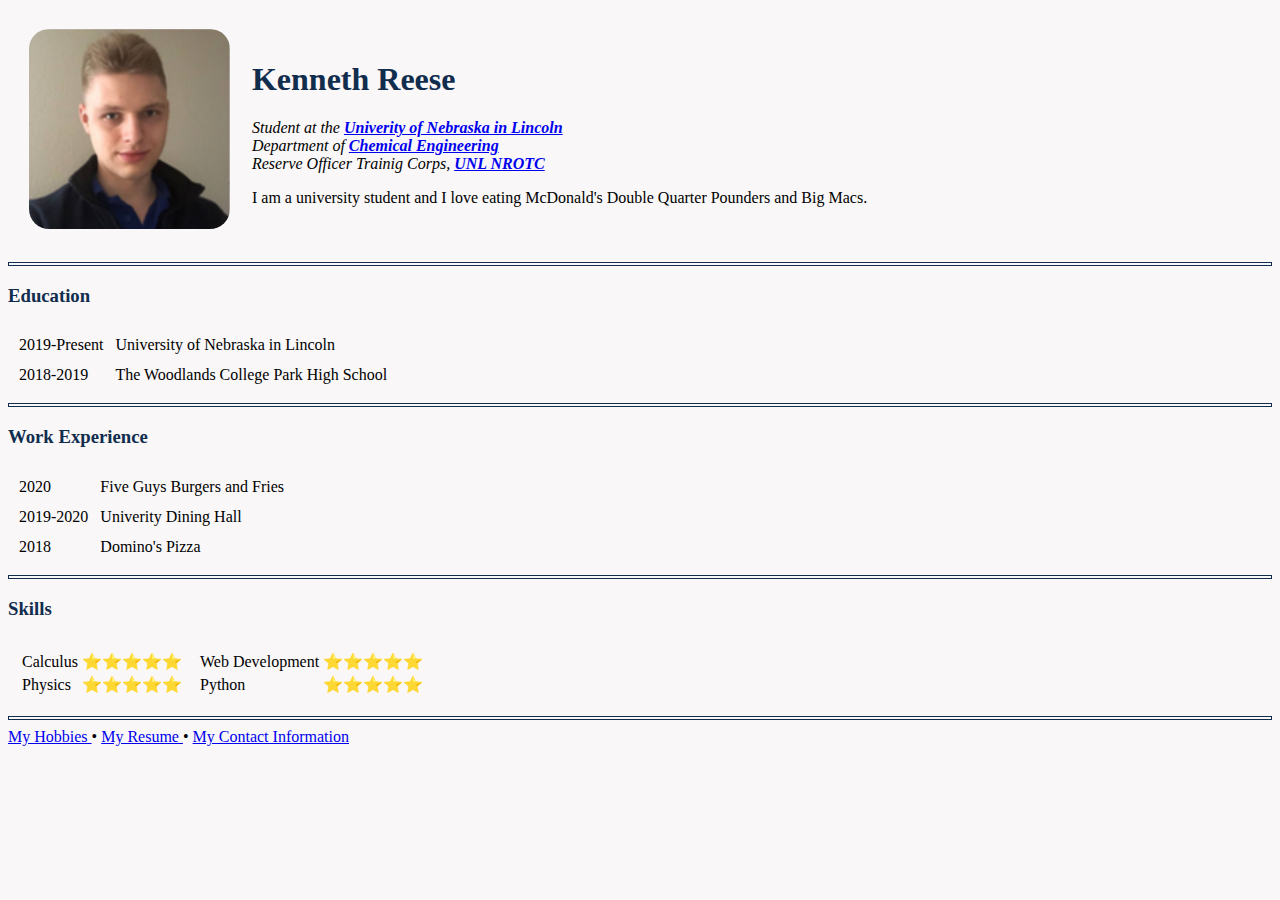
<file: index.html>
<!DOCTYPE html>
<html lang="en" dir="ltr">

<head>
	<meta charset="utf-8">
	<title>Kenneth's Personal Site</title>
	<link rel="stylesheet" href="css/styles.css">
</head>

<body>
	<table cellspacing="20">
		<tr>
			<td>
				<img src="images\coverImage.JPG" alt="Image Not Found">
			</td>
			<td>
				<h1>Kenneth Reese</h1>
				<em>
					<p>Student at the <strong><a href="https://www.unl.edu/" target="_blank" rel="noopener noreferrer">Univerity of Nebraska in Lincoln</a></strong>
						<br>Department of <strong><a href="https://engineering.unl.edu/chme/" target="_blank" rel="noopener noreferrer">Chemical Engineering</a></strong>
						<br>Reserve Officer Trainig Corps, <strong><a href="https://www.unl.edu/nrotc/home" target="_blank" rel="noopener noreferrer">UNL NROTC</a></strong>
					</p>
				</em>
				<p>I am a university student and I love eating McDonald's Double Quarter Pounders and Big Macs.</p>
			</td>
		</tr>
	</table>
	<hr>
	<!-- Education ---------------------------------------------------------------->
	<h3>Education</h3>
	<table border="0" cellspacing="10">
		<tr>
			<td>2019-Present</td>
			<td>University of Nebraska in Lincoln</td>
		</tr>
		<tr>
			<td>2018-2019</td>
			<td>The Woodlands College Park High School</td>
		</tr>
	</table>
	<hr>
	<!-- Work Experience----------------------------------------------------------->
	<h3>Work Experience</h3>
	<table border="0" cellspacing="10">
		<!--
        <thead>
          <tr>
            <th>Dates</th>
            <th>Work</th>
          </tr>
        </thead>
    -->
		<tr>
			<td>2020</td>
			<td>Five Guys Burgers and Fries</td>
		</tr>
		<tr>
			<td>2019-2020</td>
			<td>Univerity Dining Hall</td>
		</tr>
		<tr>
			<td>2018</td>
			<td>Domino's Pizza</td>
		</tr>
	</table>
	<hr>
	<!-- Skills ------------------------------------------------------------------->
	<h3>Skills</h3>
	<table border="0" cellspacing="10">
		<td>
			<table>
				<tr>
					<td>Calculus</td>
					<td>⭐⭐⭐⭐⭐</td>
				</tr>
				<tr>
					<td>Physics</td>
					<td>⭐⭐⭐⭐⭐</td>
				</tr>
			</table>
		</td>
		<td>
			<table>
				<tr>
					<td>Web Development</td>
					<td>⭐⭐⭐⭐⭐</td>
				</tr>
				<tr>
					<td>Python</td>
					<td>⭐⭐⭐⭐⭐</td>
				</tr>
			</table>
		</td>
	</table>
	<hr>
	<!-- Extra Links ------------------------------------------------------------>
	<a href="hobbies.html">My Hobbies </a>•
	<a href="resume.html">My Resume </a>•
	<a href="contact.html">My Contact Information</a>
</body>

</html>
</file>
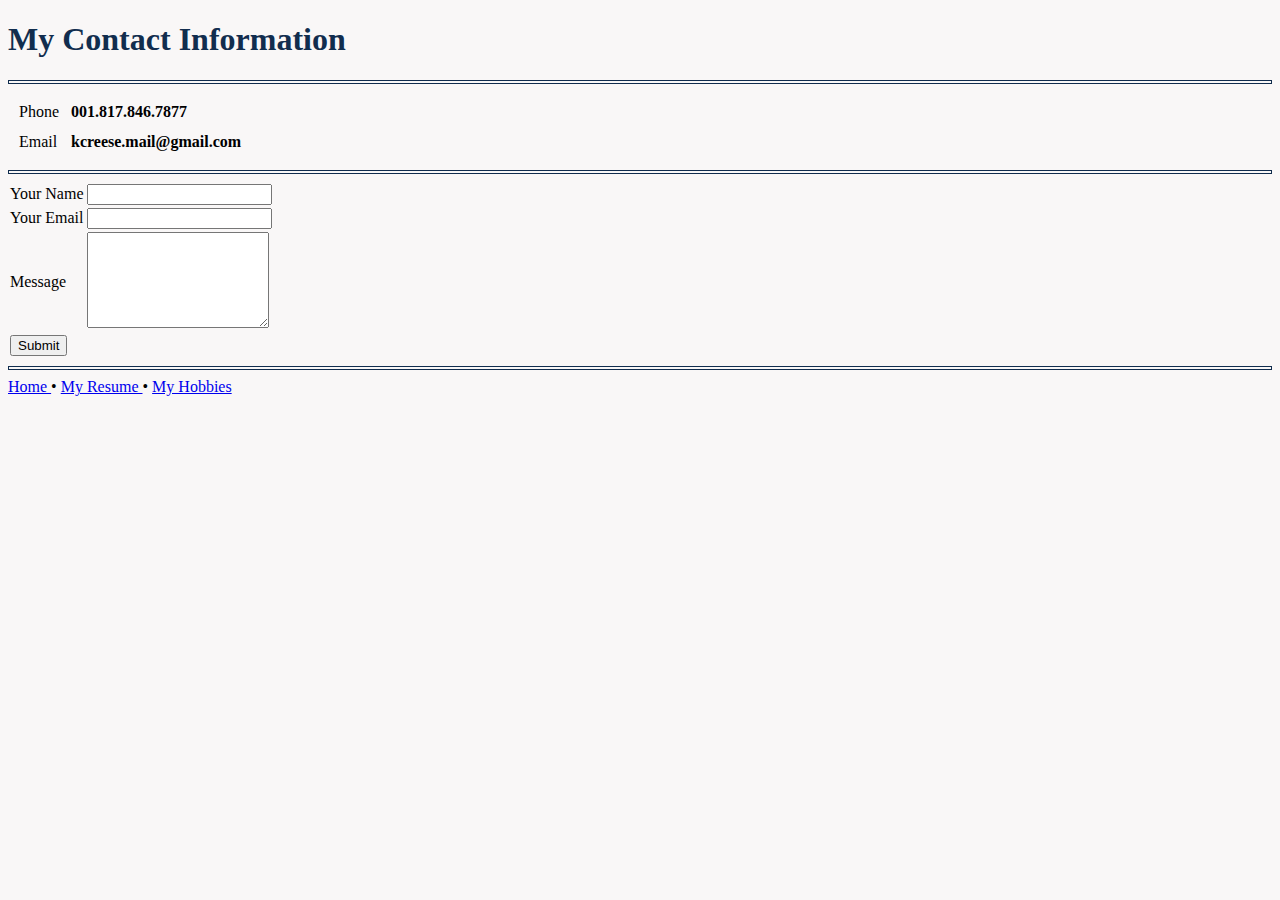
<file: contact.html>
<!DOCTYPE html>
<html lang="en" dir="ltr">

<head>
  <meta charset="utf-8">
  <title>My Contact Information</title>
  <link rel="stylesheet" href="css/styles.css">
</head>

<body>
  <h1>My Contact Information</h1>
  <hr>
  <table cellspacing="10">
    <tr>
      <td>Phone</td>
      <td><strong>001.817.846.7877</strong></td>
    </tr>
    <tr>
      <td>Email</td>
      <td><strong>kcreese.mail@gmail.com</strong></td>
    </tr>
  </table>
  <hr>
  <form action="mailto:kcreese.mail@gmail.com" method="post" enctype="text/plain">
    <table border="0" cellspacing="1">
      <tr>
        <td><label>Your Name</label></td>
        <td><input type="text" name="yourName" value=""></td>
      </tr>
      <tr>
        <td><label for="">Your Email</label></td>
        <td><input type="email" name="yourEmail" value=""></td>
      </tr>
      <tr>
        <td>
          <label>Message</label>
        </td>
        <td>
          <textarea rows="6" cols="20" name="yourMessage"></textarea>
        </td>
      </tr>
      <tr>
        <td>
          <input type="submit" name="" value="Submit">
        </td>
      </tr>
    </table>
  </form>
  <hr>

  <!-- Extra Links -------------------------------------------------------------->
  <a href="index.html">Home </a>•
  <a href="resume.html">My Resume </a>•
  <a href="hobbies.html">My Hobbies </a>
</body>

</html>
</file>
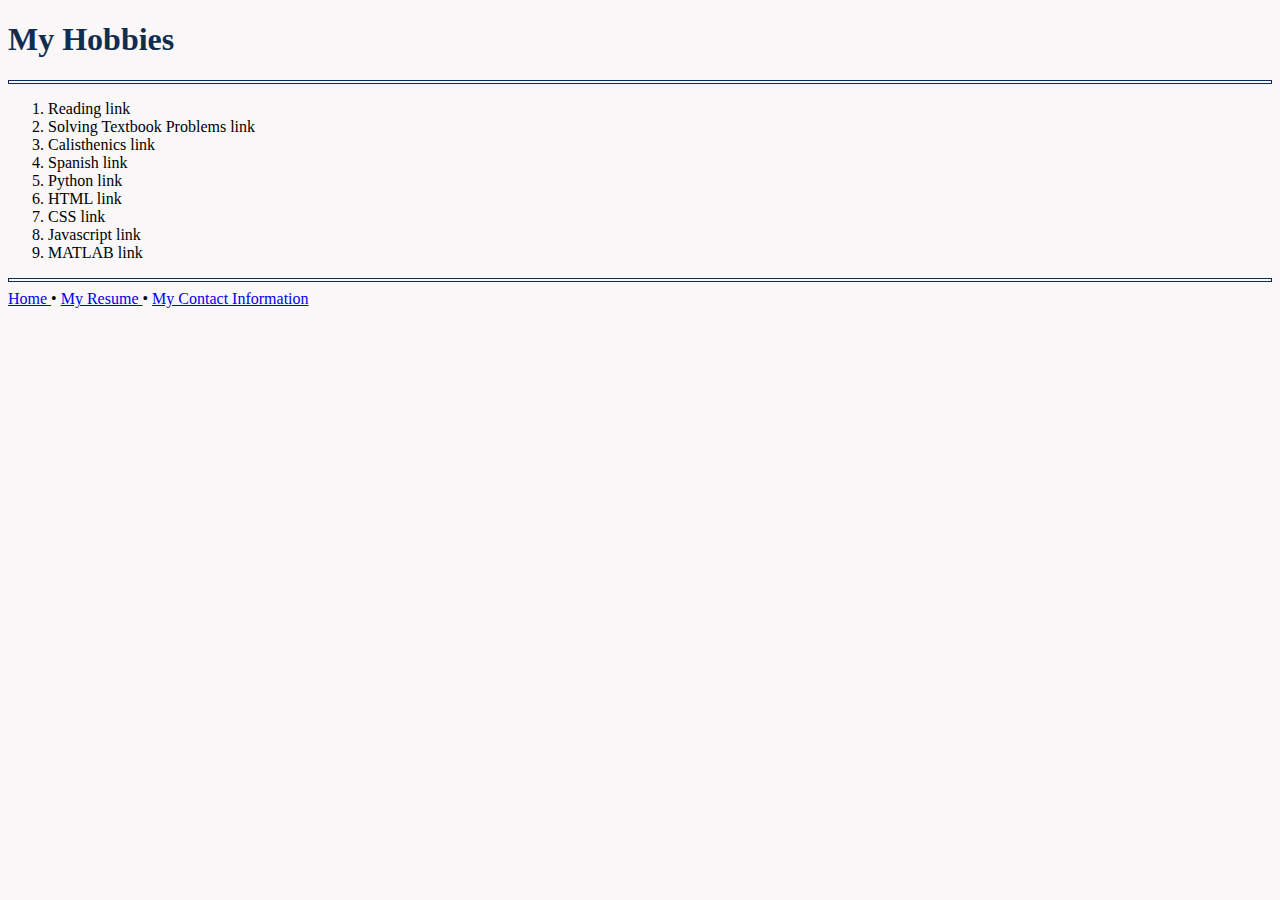
<file: hobbies.html>
<!DOCTYPE html>
<html lang="en" dir="ltr">

<head>
  <meta charset="utf-8">
  <title>My Hobbies</title>
  <link rel="stylesheet" href="css/styles.css">
</head>



<body>
  <h1>My Hobbies</h1>
  <hr>
  <ol>
    <li>Reading link</li>
    <li>Solving Textbook Problems link</li>
    <li>Calisthenics link</li>
    <li>Spanish link</li>
    <li>Python link</li>
    <li>HTML link</li>
    <li>CSS link</li>
    <li>Javascript link</li>
    <li>MATLAB link</li>
  </ol>

  <hr>

  <!-- Extra Links -------------------------------------------------------------->
  <a href="index.html">Home </a>•
  <a href="resume.html">My Resume </a>•
  <a href="contact.html">My Contact Information </a>

</body>

</html>
</file>
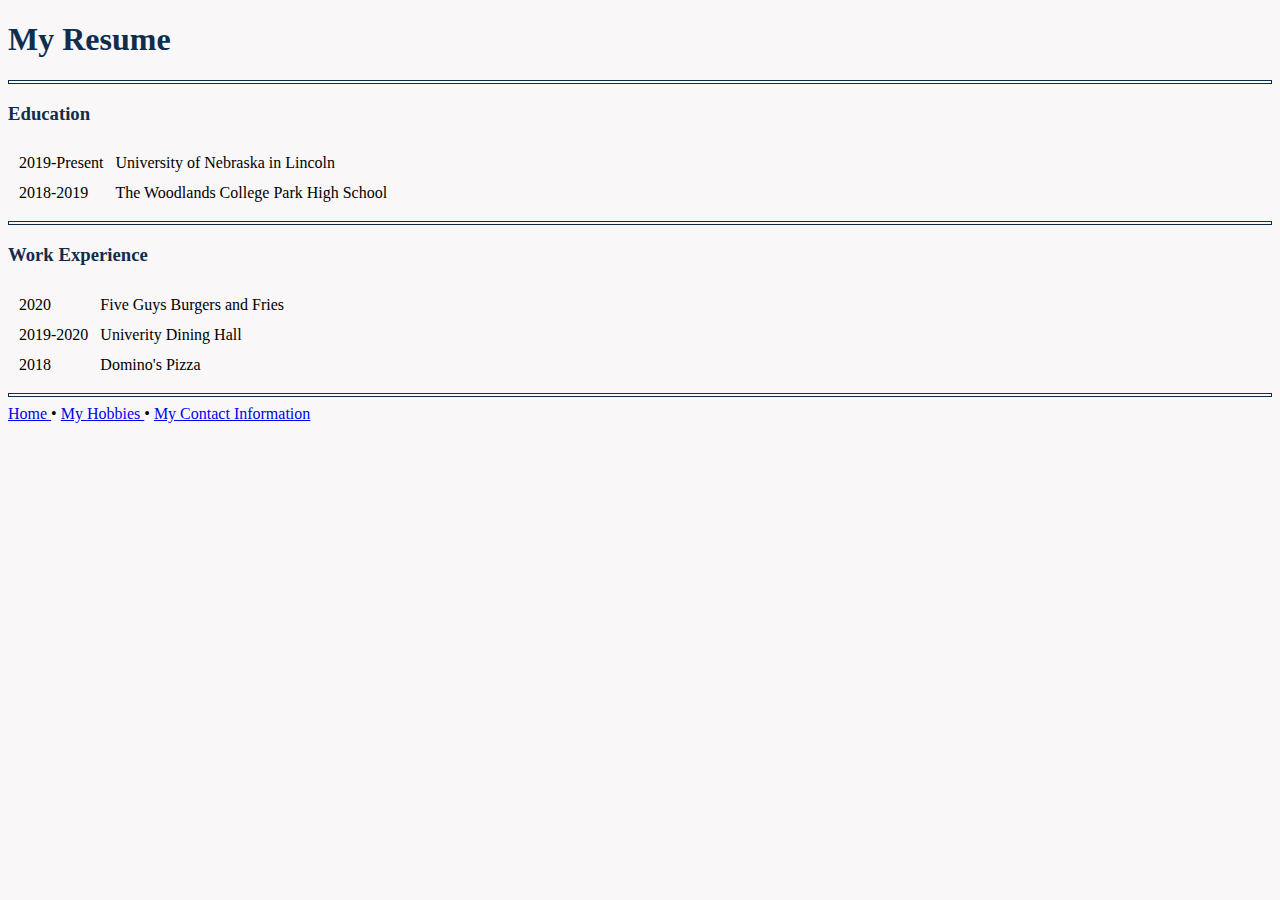
<file: resume.html>
<!DOCTYPE html>
<html lang="en" dir="ltr">

<head>
  <meta charset="utf-8">
  <title>My Resume</title>
  <link rel="stylesheet" href="css/styles.css">
</head>

<body>
  <h1>My Resume</h1>

  <hr>
  <h3>Education</h3>
  <table border="0" cellspacing="10">
    <tr>
      <td>2019-Present</td>
      <td>University of Nebraska in Lincoln</td>
    </tr>
    <tr>
      <td>2018-2019</td>
      <td>The Woodlands College Park High School</td>
    </tr>
  </table>
  <hr>
  <h3>Work Experience</h3>
  <table border="0" cellspacing="10">
    <tr>
      <td>2020</td>
      <td>Five Guys Burgers and Fries</td>
    </tr>
    <tr>
      <td>2019-2020</td>
      <td>Univerity Dining Hall</td>
    </tr>
    <tr>
      <td>2018</td>
      <td>Domino's Pizza</td>
    </tr>
  </table>


  <hr>
  <!-- Extra Links -------------------------------------------------------------->
  <a href="index.html">Home </a>•
  <a href="hobbies.html">My Hobbies </a>•
  <a href="contact.html">My Contact Information</a>
</body>

</html>
</file>
<file: css/styles.css>
body {
  background-color: #f9f7f7;
}

hr {
  border-style: solid;
  height: 2px;
  border-top: 5px single;
  border-color: #112d4e;
}

img {
  height: 200px;
  border-radius: 10%;
}

h1 {
  color: #112d4e;
}

h3 {
  color: #112d4e;
}
</file>
